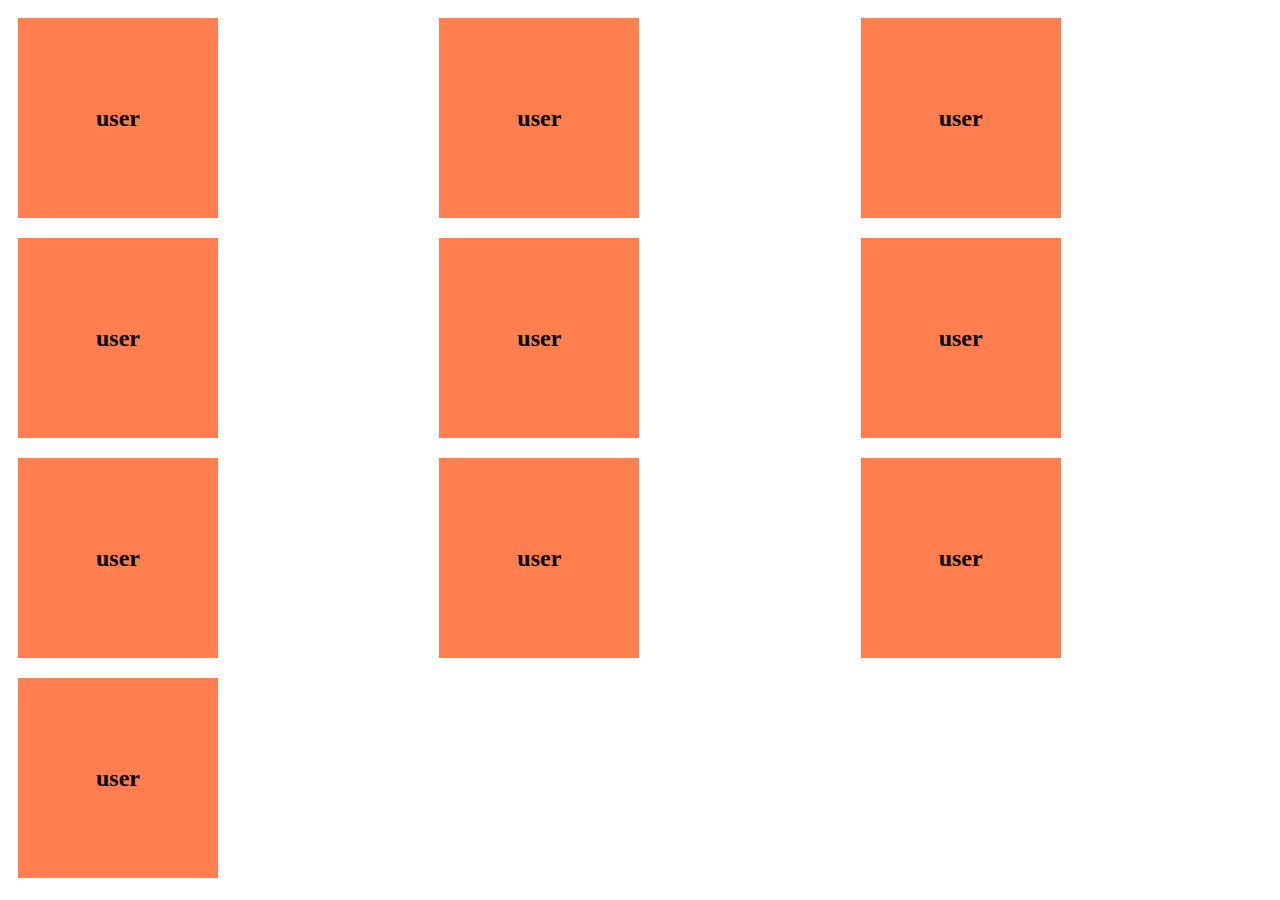
<file: index.html>
<!DOCTYPE html>
<html lang="en">
<head>
    <meta charset="UTF-8">
    <meta http-equiv="X-UA-Compatible" content="IE=edge">
    <meta name="viewport" content="width=device-width, initial-scale=1.0">
    <title>Bonus Responsive</title>
    <link rel="stylesheet" href="style.css">
</head>
<body>
    <section class="user-container">
        <div id="user-1" class="user">
            <h2>user</h2>
        </div>
        <div id="user-2" class="user">
            <h2>user</h2>
        </div>
        <div id="user-3" class="user">
            <h2>user</h2>
        </div>
        <div id="user-4" class="user">
            <h2>user</h2>
        </div>
        <div id="user-5" class="user">
            <h2>user</h2>
        </div>
        <div id="user-6" class="user">
            <h2>user</h2>
        </div>
        <div id="user-7" class="user">
            <h2>user</h2>
        </div>
        <div id="user-8" class="user">
            <h2>user</h2>
        </div>
        <div id="user-9" class="user">
            <h2>user</h2>
        </div>
        <div id="user-10" class="user">
            <h2>user</h2>
        </div>
    </section>
</body>
</html>
</file>
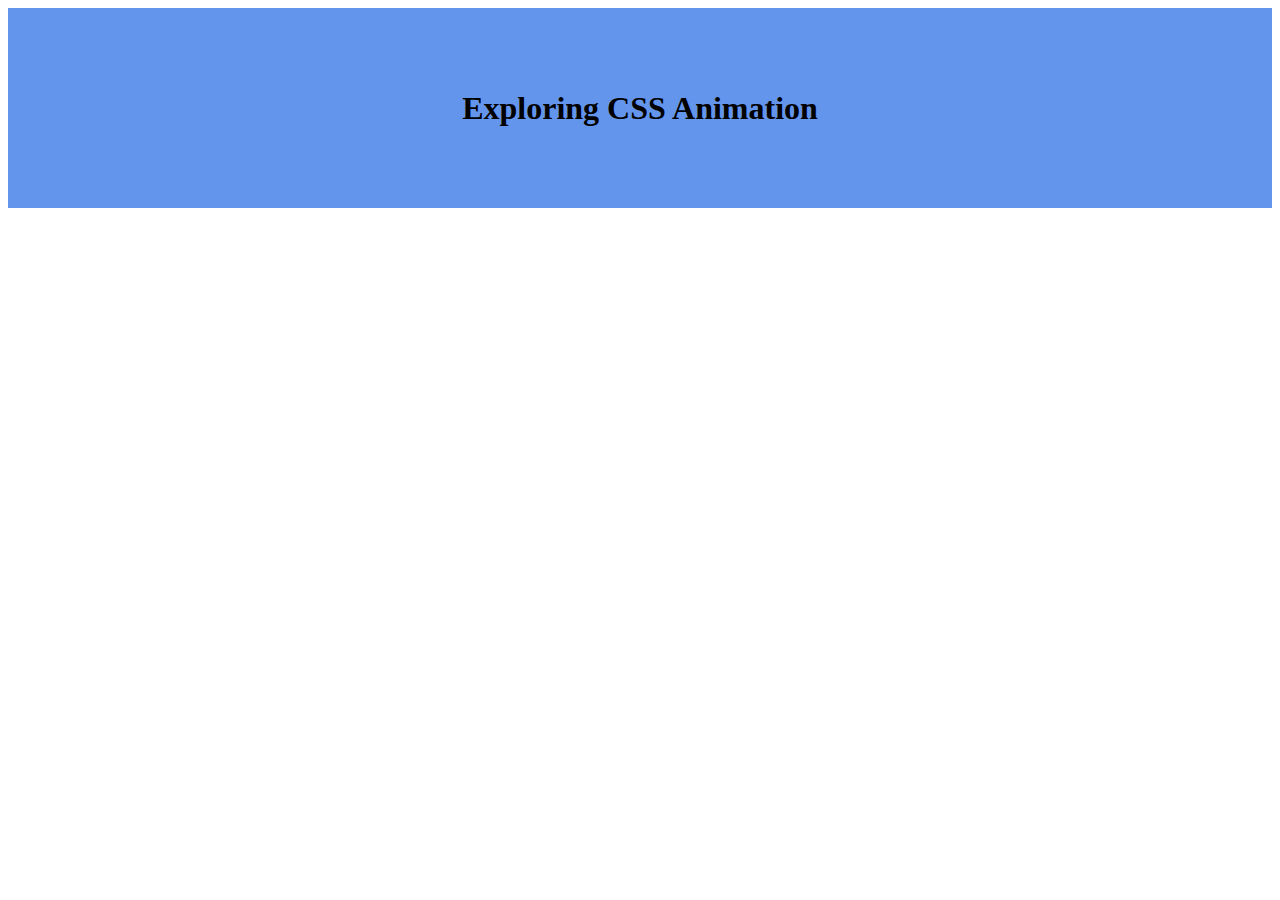
<file: responsive.html>
<!DOCTYPE html>
<html lang="en">
<head>
    <meta charset="UTF-8">
    <meta http-equiv="X-UA-Compatible" content="IE=edge">
    <meta name="viewport" content="width=device-width, initial-scale=1.0">
    <title>Responsive</title>
    <link rel="stylesheet" href="style.css">
    <link
    rel="stylesheet"
    href="https://cdnjs.cloudflare.com/ajax/libs/animate.css/4.1.1/animate.min.css"
  />
</head>
<body>
    <header>
        <div class="welcome-message">
            <div class="animation">
                <h1 class="animate__animated animate__rubberBand animation">Exploring CSS Animation</h1>
            </div>
           

        </div>
    </header>
</body>
</html>
</file>
<file: style.css>
.user-container{
    display: grid;
    grid-template-columns: repeat(3,1fr);
}
.user{
    background-color: coral;
    width: 200px;
    height: 200px;
    margin: 10px;
    display: flex;
    justify-content: center;
    align-items: center;
}
.welcome-message{
    background-color: cornflowerblue;
    height: 200px;
    display: flex;
    justify-content: center;
    align-items: center;
}
.animation{
    animation-duration: 10s;
}
@media  only screen and (max-width:688px){
    .user-container{
        display: grid;
        grid-template-columns: repeat(1,1fr);
    }
}

@media  only screen and (max-width:688px){
    .welcome-message{
        background-color: coral;
        height: 400px;
        text-align: center;
    }
}
@media only screen and (min-width:689px) and (max-width:992px) {
    .welcome-message{
        background-color: rgb(235, 22, 189);
        height: 600px;
        text-align: right;
        font-size: 40px;
    }
}
</file>
